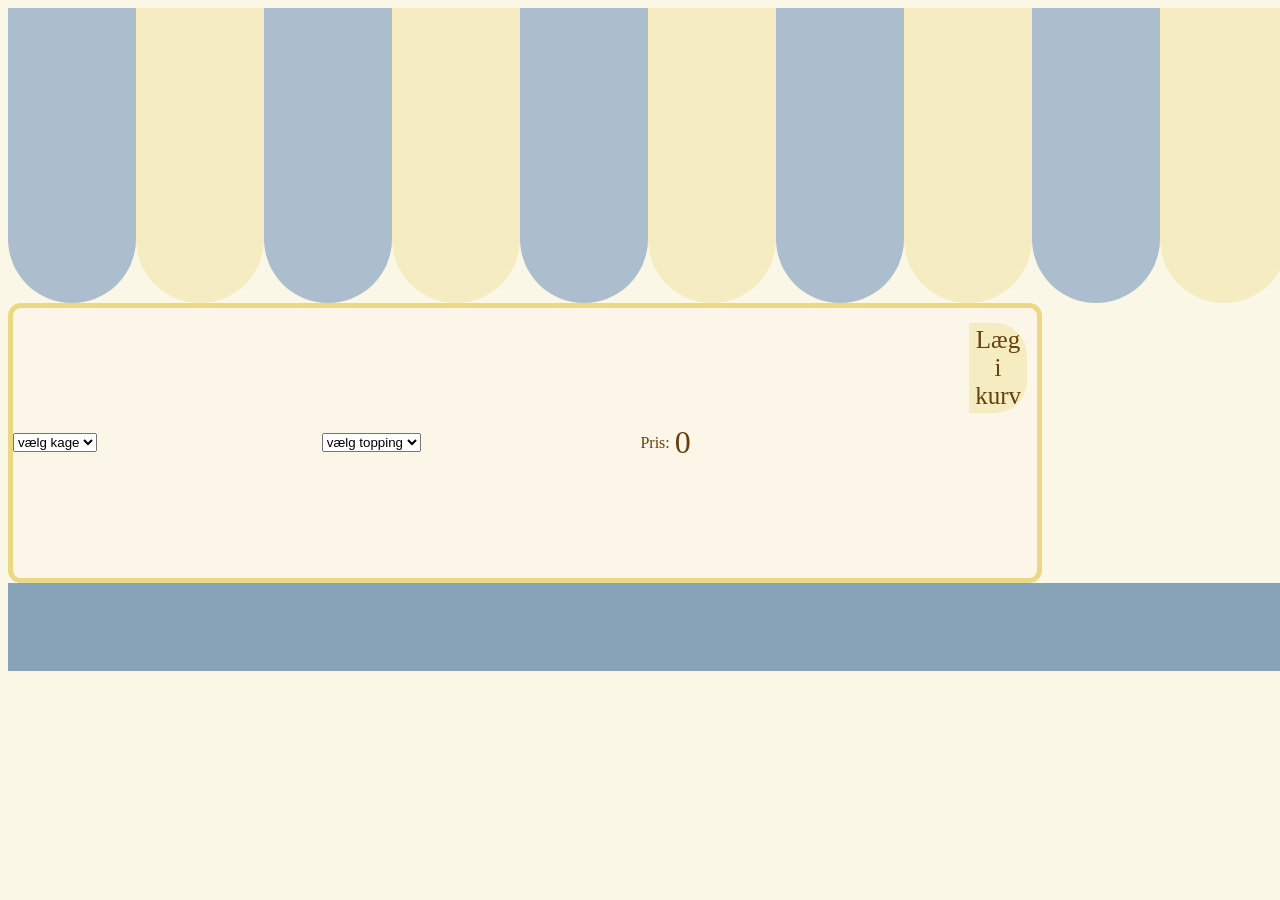
<file: src/main/resources/menu.html>
<!DOCTYPE html>
<html lang="en">
<head>
    <meta charset="UTF-8">
    <title>Menu</title>
  <link rel="stylesheet" href="public/css/colors.css">
  <link rel="stylesheet" href="public/css/menu-style.css">
</head>
<body>

<div id="header">


</div>

<div id="test">  </div>

<div id="select-options">
  <form id="grid-container-1" action="/addToCart" method="post">

    <div id="cake-option" class="grid-container-1-item">
      <select id="cake-options" name="cake">
        <option th:each="CupcakeBottom : ${attribute.cupcakeBottoms}"
                th:text="${cupcakeBottom.type}+' '+${cupcakeBottom.price}">vælg kage</option>
      </select>
    </div>

    <div id="topping-option" class="grid-container-1-item">
      <select id="topping-options" name="topping">
        <option th:each="CupcakeTop : ${attribute.cupcakeTops}"
                th:text="${cupcakeTop.type}+' '+${cupcakeTop.price}">vælg topping</option>
      </select>
    </div>

    <div id="line-price" class="grid-container-1-item" value="">
      <label>Pris:</label>
      <p th:text="${cupcakeBottom.price + cupcakeTop.price}">0</p>
    </div>
    <button id="add-to-cart" class="grid-container-1-item" type="submit">Læg i kurv</button>




  </form>
</div>

<div id="footer"> </div>


</body>
</html>
</file>
<file: src/main/resources/public/css/colors.css>
:Root{
    /*primary*/
    --lightBlue: #88A2B7;
    --paleYellow: #F5ECC2;
    --yellow: #EBD885;
    --brown: #66410D;
    --red: #C30C00;
    --grey: #B1AFA0;






    /*secondary*/
    --darkBlue: #4A5A67;
    --lightYellow: #FBF7E7;
    --darkBrown: #482E09;
    --highlightRed: #FF1000;
}
</file>
<file: src/main/resources/public/css/menu-style.css>
body{
    background-color: var(--lightYellow);
}
p{
    margin: 0;
    font-family: libre bodoni, serif;
    font-size: 2rem;
    color: var(--brown);
}


#header{
   background-image:url(../svg/Group2.svg);
    width: 100vw;
    /*height: 500px;*/

    aspect-ratio: 2170 / 500;
    position: sticky;
    top: -125px;
    background-repeat: repeat-x;                   /* gentag kun sidelæns */
    background-size: calc(100% / 5) auto;
}

#header-grid{

    display: grid;
    width: 100%;
    height: 100%;

    grid-template-columns: 20vw 20vw 20vw 20vw 20vw;
    grid-template-rows: 1fr 1fr 1fr 1fr 1fr 1fr;

    grid-template-areas:
    "header-area-1 logo-area logo-area logo-area header-area-3"
    "header-area-1 logo-area logo-area logo-area header-area-3"
    "header-area-1 logo-area logo-area logo-area header-area-3"
    "header-area-1 logo-area logo-area logo-area user-greeting"
    "header-area-4 slogan-area slogan-area slogan-area login-area"
    "header-area-4 slogan-area slogan-area slogan-area cart-area"

;
}

#logomark{
    display: block;
    max-width: 80%;

    object-fit: contain;
    align-self: end;
    justify-self: center;
}
.headerItem:has(#logomark) {
    display: grid;
    align-items: center;
}

#slogan{
    display: block;
    max-width: 40%;

    object-fit: contain;
    align-self: center;
    justify-self: center;
}

#greeting{
    display: flex;
    align-items: end;
    p {
        font-size: 2.5vw;
    }
}

#cart-anchor{
    display: flex;
    justify-self: right;
    flex-direction: column;
    width: 4vw;
    font-size: 1vw;
    padding-right: 3vw;
    color: var(--darkBlue);
}
#login,
#logout {
    justify-self: left;
    align-self: center;
    margin: 0 3.5vw 0 3.5vw;
}


#login button,
#logout a{
    background: 0;
    border: 0;
    font-family: libre bodoni, serif;
    color: var(--darkBlue);
    font-size: 1vw;
    text-decoration: underline;
}

#back-to-front {
    margin: 0 .7vw 0 .7vw;
}

#back-to-front a {
    font-family: libre bodoni, serif;
    color: var(--darkBlue);
    font-size: 1vw;
}

#footer{
    margin-top: auto;
    background-color: var(--lightBlue);
    width: 100vw;
    aspect-ratio: 2170 / 150;

    display: grid;
    grid-template-columns: 1fr 1fr 1fr;
    grid-template-rows: 1fr 1fr 1fr;

    grid-gap: 10%;

    grid-template-areas:
    "footer-1 footer-2 footer-3"
    "footer-4 footer-5 footer-6"
    "footer-7 footer-8 footer-9";

}

.footerItem{
    padding: 10px;

}

#main-container{
    margin: 10vh 10vw 10vh 10vw;
}

h1{
    color: var(--darkBlue);
    font-family: libre bodoni, serif;
    margin: 0;
}

/* -------------------------------- */

#grid-container-1{
    background-color: rgb(251, 247, 231, 0.7);
    border: solid var(--yellow) 5px;
    border-radius: 1vw;
    width: 80vw;
    height: 16vw;
    min-height: 30vh;
    display: flex;
    justify-self: center;
    justify-content: center;
    gap: 10vw;
}

.column-1,
.column-2 {
    display: flex;
    flex-direction: column;
    justify-content: center;
}

.label1 {
    display: flex;
    flex-direction: column;
    margin: 10px;
}


.grid-container-1-item{
    width: 100%;
    align-content: center;

}

.select-option,
#quantity input {
    background-color: white;
    border-radius: 5px;
    max-width: 20vw;
    min-width: 350px;
    height: 25px;
    padding: 0;
    padding-left: 2px;
    border: 0;
}

#line-price{
    display: flex;
    align-items: center;
    justify-items: center;
    margin: 15px 10px 15px 10px;
    gap: 5px;
    color: var(--brown);
    font-family: libre bodoni, serif;
}

#add-to-cart{
    margin: 15px 10px 15px 10px;
    height: 5vw;
    min-height: 10vh;
    width: 15vw;
    border-radius: 0 2.5vw 2.5vw 0;
    border: 0;
    background-color: var(--paleYellow);
    color: var(--brown);
    font-family: libre bodoni, serif;
    font-size: 25px;
}

.message {
    justify-self: end;
    font-size: 1vw;
    color: var(--brown);
    font-family: libre bodoni, serif;
}

#cupcake-illustration {
    height: 200px;
    position: absolute;
    z-index: -1;
    top: 32vw;
    left: 2vw;
}
</file>
